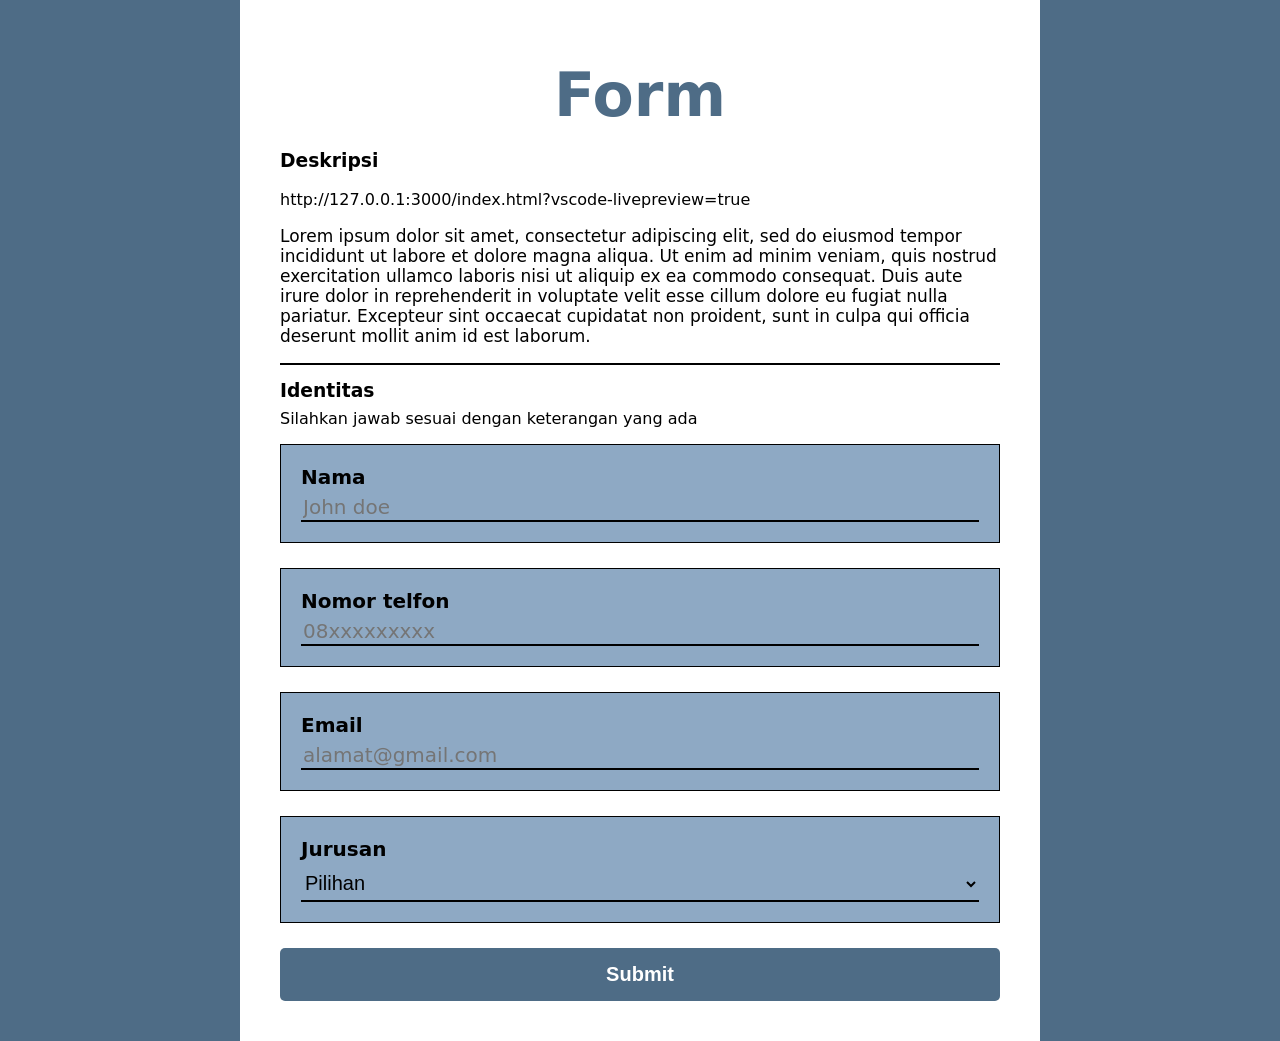
<file: Front end/index.html>
<!DOCTYPE html>
<html lang="en">
<head>
    <meta charset="UTF-8">
    <meta name="viewport" content="width=device-width, initial-scale=1.0">
    <title>Daftar</title>
    <link rel = "stylesheet" href="style.css">
</head>
<body>
    <div class = "container">
        <div class = "formgroup">
            <div class = "Opening">
                <div class = "Isiopening">
                 <H2>Form</H2>
                    <h3>Deskripsi</h3>http://127.0.0.1:3000/index.html?vscode-livepreview=true
                    <p>Lorem ipsum dolor sit amet, consectetur adipiscing elit, sed do eiusmod tempor incididunt ut labore et dolore magna aliqua. Ut enim ad minim veniam, quis nostrud exercitation ullamco laboris nisi ut aliquip ex ea commodo consequat. Duis aute irure dolor in reprehenderit in voluptate velit esse cillum dolore eu fugiat nulla pariatur. Excepteur sint occaecat cupidatat non proident, sunt in culpa qui officia deserunt mollit anim id est laborum.</p>
                </div>
            </div>
            <form id = "Identitas">
                <h3>Identitas</h3>
                <p>Silahkan jawab sesuai dengan keterangan yang ada</p>
                <div id = "form1">
                    <label id = "Labelnama">Nama</label>
                    <input type = "text" name = "nama" placeholder="John doe" maxlength="25">
                </div>
                <div id = "form2">
                    <label id = "Labeltelfon">Nomor telfon</label>
                    <input type = "text" name = "kontak"placeholder="08xxxxxxxxx" required>
                </div>
                <div id = "form3">
                    <label id = "Labelemail">Email</label>
                    <input type = "email" name = "email"placeholder="alamat@gmail.com" required>
                </div>
                <div id = "form4">
                    <label id = "LabelJurusan">Jurusan</label>
                    <select id = "jurusan" name = "jurusan">
                        <option value="">Pilihan</option>
                        <option value="SI">Sistem Informasi</option>
                        <option value="IF">Teknik Informatika</option>
                        <option value="DKV">Desain Komunikasi VIsual</option>
                        <option value="BC">Business Creation</option>
                    </select>
                </div>
            <button type="button" id= "Submitbutton">Submit</button>
            </form>
        </div>
    </div>
    <script src = "script.js"></script>
</body>
</html>
</file>
<file: Front end/style.css>
body {
    background-color: #4e6c86;
    display: flex;
    justify-content: center;
    overflow-x: hidden;
    font-family: system-ui, -apple-system, BlinkMacSystemFont, 'Segoe UI', Roboto, Oxygen, Ubuntu, Cantarell, 'Open Sans', 'Helvetica Neue', sans-serif;
    margin: 0;
}

.container{
    width: 100%;
    min-height: 100vh;
    background-color: white;
    max-width: 800px;
    padding: 20px;
    box-sizing: border-box;
}

.formgroup{
    display: flex;
    justify-content: center;
    flex-direction: column;
    padding: 20px;
}

.Opening {
    width: 100%;
    border-bottom: 2px solid black;
    margin-bottom: 20px;
}
.Isiopening p {
    font-size: 17px;
}
.formgroup h2 {
    margin-top: 20px;
    color: #4e6c86;
    display: flex;
    justify-content: center;
    margin-bottom: 20px;
    font-size: 60px;
}

#Identitas {
    display: flex;
    flex-direction: column;
}
#Identitas h3{
    margin-top: -5px;
}
#Identitas p {
    margin-top: -10px;
}

#form1, #form2, #form3, #form4{
    background-color:#8ea9c4;
    display: flex;
    justify-content: center;
    flex-direction: column;
    border: 1px solid black;
    padding: 20px;
    margin-bottom: 25px;
}

#Labelnama, #Labeltelfon, #Labelemail, #LabelJurusan{
    font-weight: bold;
    margin-bottom: 5px;
    font-size: 20px;
} 

input {
    background-color: transparent;
    border: none;
    font-size: 20px;
    font-family: system-ui, -apple-system, BlinkMacSystemFont, 'Segoe UI', Roboto, Oxygen, Ubuntu, Cantarell, 'Open Sans', 'Helvetica Neue', sans-serif;
    outline: none;
    border-bottom: 2px solid black;
    
}

input:focus::placeholder{
    color: transparent;
    transition: 0.2s;
}

select{
    width: 100%;
    background-color: transparent;
    border: none;
    font-size: 20px;
    outline: none;
    border-bottom: 2px solid black;
    padding: 5px 0;
}

select:focus {
    border-bottom: 3px solid #4e6c86;
}
#Submitbutton {
    width: 100%;
    padding: 15px;
    font-size: 20px;
    font-weight: bold;
    background-color: #4E6C86;
    color:white;
    border-radius: 5px;
    border: none;
    cursor: pointer;
}
</file>
